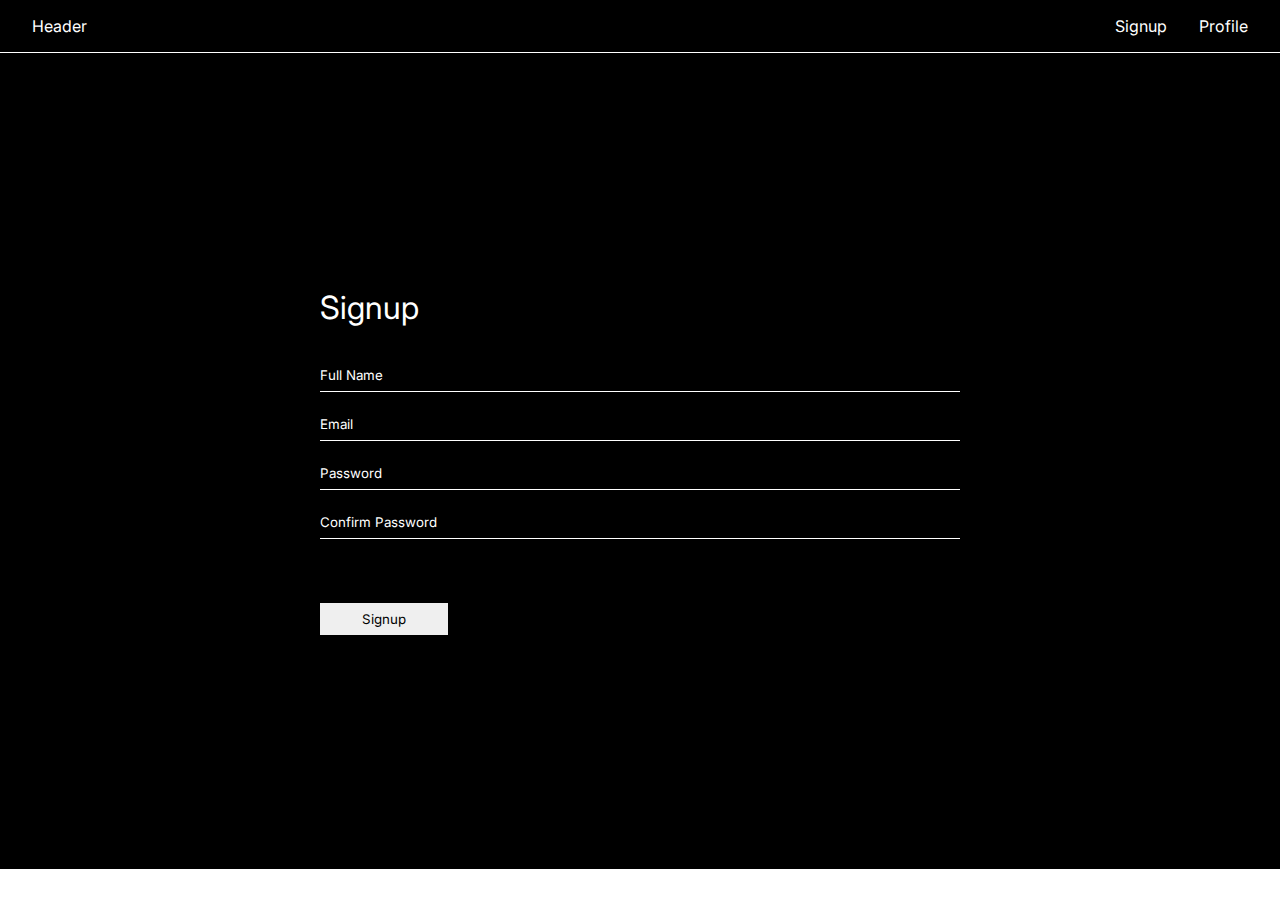
<file: index.html>
<!DOCTYPE html>
<html lang="en">
<head>
    <meta charset="UTF-8">
    <meta http-equiv="X-UA-Compatible" content="IE=edge">
    <meta name="viewport" content="width=device-width, initial-scale=1.0">
    <link rel="preconnect" href="https://fonts.googleapis.com">
    <link rel="preconnect" href="https://fonts.gstatic.com" crossorigin>
    <link href="https://fonts.googleapis.com/css2?family=Inter:wght@400;500;700;800&display=swap" rel="stylesheet">
    <link rel="stylesheet" href="style.css">
    <title>Signup Page</title>
</head>
<body>
    <nav>
        <p>Header</p>
        <div class="links-container">
            <div class="signup"><a href="index.html">Signup</a></div>
            <div class="profile"><a href="profile.html">Profile</a></div>
        </div>
    </nav>
    <main id="signup-page">
        <div class="signup-container">
            <h2>Signup</h2>
            <form>
                <input type="text" placeholder="Full Name" id="user-name">
                <input type="email" placeholder="Email" id="user-email">
                <input type="password" placeholder="Password" id="user-password">
                <input type="password" placeholder="Confirm Password" id="user-cpassword">
            </form>
            <div class="messages">
                <span class="error">Error : All the fields are mandatory</span>
                <span class="sucsess">Successfully Signed Up!</span>
                <span class="pass-mismatch">Password mismatch</span>
            </div>
            <button class="btn" id="signup-btn">Signup</button>
        </div>
    </main>
    <script src="index.js"></script>
</body>
</html>
</file>
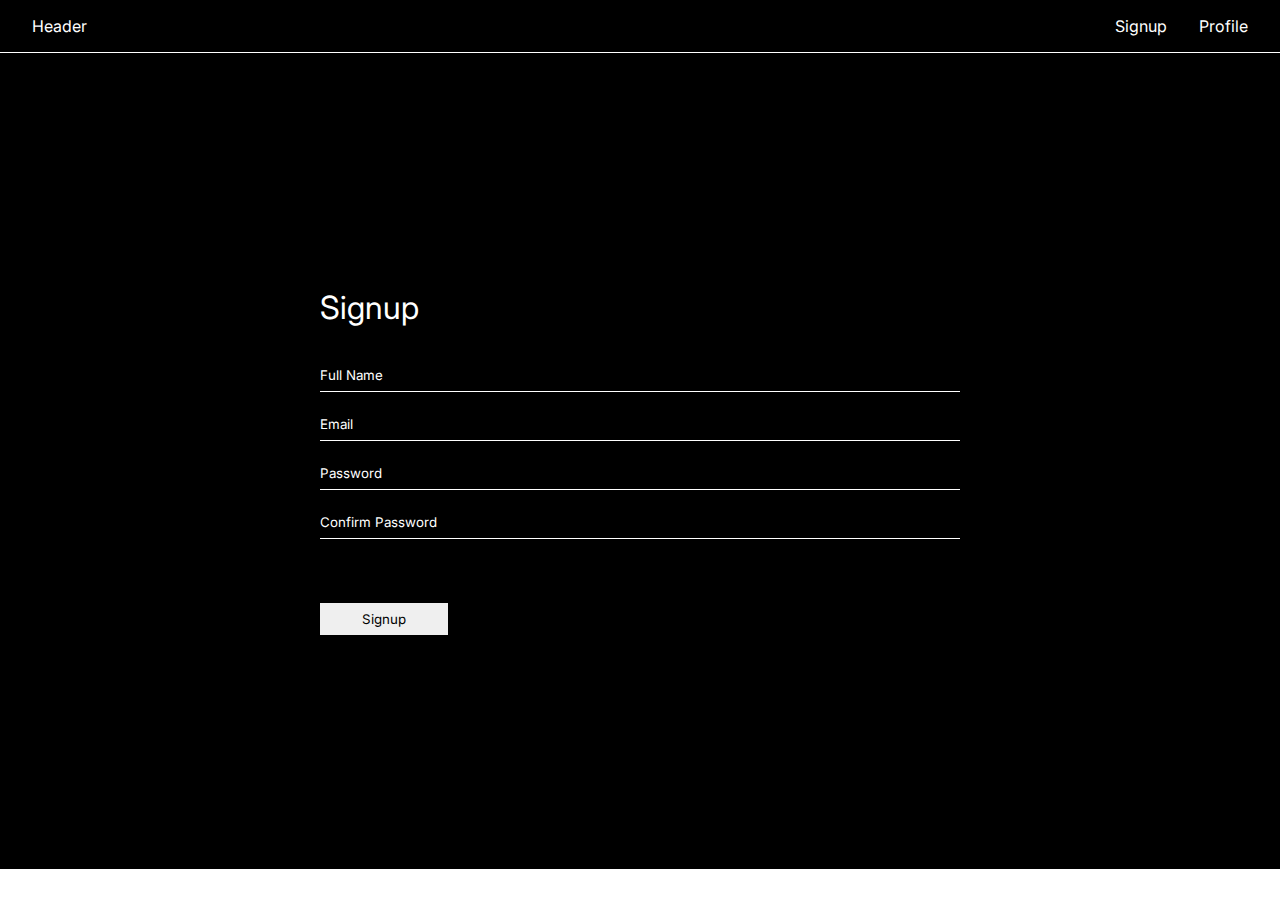
<file: profile.html>
<!DOCTYPE html>
<html lang="en">
<head>
    <meta charset="UTF-8">
    <meta http-equiv="X-UA-Compatible" content="IE=edge">
    <meta name="viewport" content="width=device-width, initial-scale=1.0">
    <link rel="stylesheet" href="page.css">
    <link rel="preconnect" href="https://fonts.googleapis.com">
    <link rel="preconnect" href="https://fonts.gstatic.com" crossorigin>
    <link href="https://fonts.googleapis.com/css2?family=Inter:wght@400;500;700;800&display=swap" rel="stylesheet">
    <title>Profile Page</title>
</head>
<body>
    <nav>
        <p>Header</p>
        <div class="links-container">
            <div class="signup"><a href="index.html">Signup</a></div>
            <div class="profile"><a href="profile.html">Profile</a></div>
        </div>
    </nav>
    <section class="profile-container" id="profile-page">
        <h1>Profile</h1>
        <div id="name"></div>
        <div id="email"></div>
        <div id="pass"></div>
        <button class="logout-btn" id="logoutBtn">Logout</button>
    </section>
    <script src="profile.js"></script>
</body>
</html>
</file>
<file: style.css>
*{
    font-family: 'Inter', sans-serif;
    margin: 0;
}

nav{
    background-color: #000;
    color: white;
    /* height: 3rem; */
    border-bottom: 1px solid white;
    display: flex;
    justify-content: space-between;
    align-items: center;
    padding: 1rem 2rem;
}

.links-container{
    display: flex;
    gap: 2rem;
}

.links-container a{
    text-decoration: none;
    color: white;
}

main{
    display: flex;
    justify-content: center;
    align-items: center;
    background-color: #000;
    height: 90.7vh;
    /* display: none; */
}

.signup-container{
    display: flex;
    flex-direction: column;
    gap: 2rem;
    color: white;
    width: 50vw;
}

.signup-container h2{
    font-size: 2rem;
    font-weight: 400;
}

form{
    display: flex;
    flex-direction: column;
    gap: 1rem;
}

form input{
    padding: 0.50rem 0;
    border: none;
    border-bottom: 1px solid white;
    background-color: #000;
    color: white;
    outline: none;
}


::placeholder {
    color: white;
  }

.error{
    color: #FF4F4F;
    display: none;
}

.sucsess{
    color: #7ECD71;
    display: none;
}

.pass-mismatch{
    color: #FF4F4F;
    display: none;
}

.btn{
    max-width: 10vw;
    padding: 0.5rem;
    border: none;
    cursor: pointer;
}

.signup{
    cursor: pointer;
}

.profile{
    cursor: pointer;
}
</file>
<file: page.css>
/* profile page */
*{
    font-family: 'Inter', sans-serif;
    margin: 0;
}

nav{
    background-color: #000;
    color: white;
    /* height: 3rem; */
    border-bottom: 1px solid white;
    display: flex;
    justify-content: space-between;
    align-items: center;
    padding: 1rem 2rem;
}

.links-container{
    display: flex;
    gap: 2rem;
}

.links-container a{
    text-decoration: none;
    color: white;
}

.profile-container{
    background-color: #000;
    height: 90.7vh;
    color: white;
    display: flex;
    flex-direction: column;
    gap: 2rem;
    font-size: 2rem;
    font-weight: 400;
    padding-left: 1.5rem;
    padding-top: 2.5rem;
}

.profile-container h1{
    font-weight: 400;
}

.logout-btn{
    max-width: 10vw;
    padding: 0.5rem 2rem;
    border: none;
    cursor: pointer;
}
</file>
